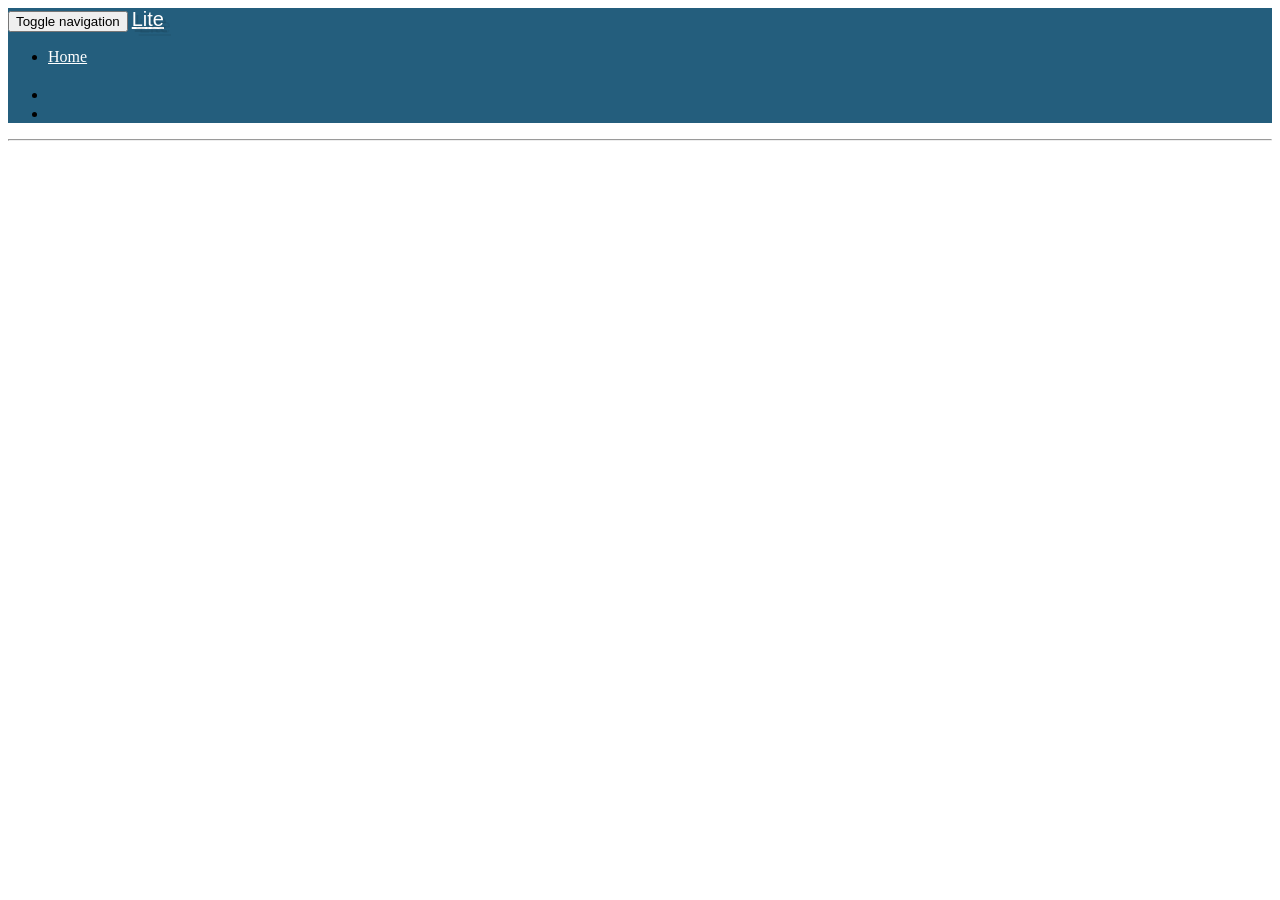
<file: index.html>
<!doctype html><html lang="en"><head><meta charset="utf-8"><title>Demolite</title><base href="https://akumar-nisum-com.github.io/demolite/"><link rel="stylesheet" type="text/css" href="https://bootswatch.com/paper/bootstrap.min.css"/><meta name="viewport" content="width=device-width,initial-scale=1"><link rel="icon" type="image/x-icon" href="favicon.ico"><link href="styles.d02945cea932c55f133f.bundle.css" rel="stylesheet"/></head><body><app-root></app-root><script type="text/javascript" src="inline.f5c934b9cc975d966abd.bundle.js"></script><script type="text/javascript" src="polyfills.5ca7efe354a099a26800.bundle.js"></script><script type="text/javascript" src="vendor.69571fca03f5e42bea7c.bundle.js"></script><script type="text/javascript" src="main.ef1d5bef9954889adf33.bundle.js"></script></body></html>
</file>
<file: styles.d02945cea932c55f133f.bundle.css>
.btn-primary{background-color:#585b6f}.btn-success{background-color:#929abf}.btn-danger{background-color:#ce7a7d}.text-align-center{text-align:center}.image-align-center{display:block;margin:0 auto}.padding-1{padding:1px}.padding-2{padding:2px}.padding-3{padding:3px}.padding-4{padding:4px}.padding-5{padding:5px}.padding-6{padding:6px}.padding-7{padding:7px}.padding-8{padding:8px}.padding-9{padding:9px}.padding-10{padding:10px}.padding-11{padding:11px}.padding-12{padding:12px}.padding-13{padding:13px}.padding-14{padding:14px}.padding-15{padding:15px}.padding-16{padding:16px}.padding-17{padding:17px}.padding-18{padding:18px}.padding-19{padding:19px}.padding-20{padding:20px}.padding-21{padding:21px}.padding-22{padding:22px}.padding-23{padding:23px}.padding-24{padding:24px}.padding-25{padding:25px}.padding-26{padding:26px}.padding-27{padding:27px}.padding-28{padding:28px}.padding-29{padding:29px}.padding-30{padding:30px}.padding-31{padding:31px}.padding-32{padding:32px}.padding-33{padding:33px}.padding-34{padding:34px}.padding-35{padding:35px}.padding-36{padding:36px}.padding-37{padding:37px}.padding-38{padding:38px}.padding-39{padding:39px}.padding-40{padding:40px}.padding-41{padding:41px}.padding-42{padding:42px}.padding-43{padding:43px}.padding-44{padding:44px}.padding-45{padding:45px}.padding-46{padding:46px}.padding-47{padding:47px}.padding-48{padding:48px}.padding-49{padding:49px}.padding-50{padding:50px}.padding-51{padding:51px}.padding-52{padding:52px}.padding-53{padding:53px}.padding-54{padding:54px}.padding-55{padding:55px}.padding-56{padding:56px}.padding-57{padding:57px}.padding-58{padding:58px}.padding-59{padding:59px}.padding-60{padding:60px}.padding-61{padding:61px}.padding-62{padding:62px}.padding-63{padding:63px}.padding-64{padding:64px}.padding-65{padding:65px}.padding-66{padding:66px}.padding-67{padding:67px}.padding-68{padding:68px}.padding-69{padding:69px}.padding-70{padding:70px}.padding-71{padding:71px}.padding-72{padding:72px}.padding-73{padding:73px}.padding-74{padding:74px}.padding-75{padding:75px}.padding-76{padding:76px}.padding-77{padding:77px}.padding-78{padding:78px}.padding-79{padding:79px}.padding-80{padding:80px}.padding-81{padding:81px}.padding-82{padding:82px}.padding-83{padding:83px}.padding-84{padding:84px}.padding-85{padding:85px}.padding-86{padding:86px}.padding-87{padding:87px}.padding-88{padding:88px}.padding-89{padding:89px}.padding-90{padding:90px}.padding-91{padding:91px}.padding-92{padding:92px}.padding-93{padding:93px}.padding-94{padding:94px}.padding-95{padding:95px}.padding-96{padding:96px}.padding-97{padding:97px}.padding-98{padding:98px}.padding-99{padding:99px}.padding-100{padding:100px}.padding-top-1{padding-top:1px}.padding-top-2{padding-top:2px}.padding-top-3{padding-top:3px}.padding-top-4{padding-top:4px}.padding-top-5{padding-top:5px}.padding-top-6{padding-top:6px}.padding-top-7{padding-top:7px}.padding-top-8{padding-top:8px}.padding-top-9{padding-top:9px}.padding-top-10{padding-top:10px}.padding-top-11{padding-top:11px}.padding-top-12{padding-top:12px}.padding-top-13{padding-top:13px}.padding-top-14{padding-top:14px}.padding-top-15{padding-top:15px}.padding-top-16{padding-top:16px}.padding-top-17{padding-top:17px}.padding-top-18{padding-top:18px}.padding-top-19{padding-top:19px}.padding-top-20{padding-top:20px}.padding-top-21{padding-top:21px}.padding-top-22{padding-top:22px}.padding-top-23{padding-top:23px}.padding-top-24{padding-top:24px}.padding-top-25{padding-top:25px}.padding-top-26{padding-top:26px}.padding-top-27{padding-top:27px}.padding-top-28{padding-top:28px}.padding-top-29{padding-top:29px}.padding-top-30{padding-top:30px}.padding-top-31{padding-top:31px}.padding-top-32{padding-top:32px}.padding-top-33{padding-top:33px}.padding-top-34{padding-top:34px}.padding-top-35{padding-top:35px}.padding-top-36{padding-top:36px}.padding-top-37{padding-top:37px}.padding-top-38{padding-top:38px}.padding-top-39{padding-top:39px}.padding-top-40{padding-top:40px}.padding-top-41{padding-top:41px}.padding-top-42{padding-top:42px}.padding-top-43{padding-top:43px}.padding-top-44{padding-top:44px}.padding-top-45{padding-top:45px}.padding-top-46{padding-top:46px}.padding-top-47{padding-top:47px}.padding-top-48{padding-top:48px}.padding-top-49{padding-top:49px}.padding-top-50{padding-top:50px}.padding-top-51{padding-top:51px}.padding-top-52{padding-top:52px}.padding-top-53{padding-top:53px}.padding-top-54{padding-top:54px}.padding-top-55{padding-top:55px}.padding-top-56{padding-top:56px}.padding-top-57{padding-top:57px}.padding-top-58{padding-top:58px}.padding-top-59{padding-top:59px}.padding-top-60{padding-top:60px}.padding-top-61{padding-top:61px}.padding-top-62{padding-top:62px}.padding-top-63{padding-top:63px}.padding-top-64{padding-top:64px}.padding-top-65{padding-top:65px}.padding-top-66{padding-top:66px}.padding-top-67{padding-top:67px}.padding-top-68{padding-top:68px}.padding-top-69{padding-top:69px}.padding-top-70{padding-top:70px}.padding-top-71{padding-top:71px}.padding-top-72{padding-top:72px}.padding-top-73{padding-top:73px}.padding-top-74{padding-top:74px}.padding-top-75{padding-top:75px}.padding-top-76{padding-top:76px}.padding-top-77{padding-top:77px}.padding-top-78{padding-top:78px}.padding-top-79{padding-top:79px}.padding-top-80{padding-top:80px}.padding-top-81{padding-top:81px}.padding-top-82{padding-top:82px}.padding-top-83{padding-top:83px}.padding-top-84{padding-top:84px}.padding-top-85{padding-top:85px}.padding-top-86{padding-top:86px}.padding-top-87{padding-top:87px}.padding-top-88{padding-top:88px}.padding-top-89{padding-top:89px}.padding-top-90{padding-top:90px}.padding-top-91{padding-top:91px}.padding-top-92{padding-top:92px}.padding-top-93{padding-top:93px}.padding-top-94{padding-top:94px}.padding-top-95{padding-top:95px}.padding-top-96{padding-top:96px}.padding-top-97{padding-top:97px}.padding-top-98{padding-top:98px}.padding-top-99{padding-top:99px}.padding-top-100{padding-top:100px}.padding-bottom-1{padding-bottom:1px}.padding-bottom-2{padding-bottom:2px}.padding-bottom-3{padding-bottom:3px}.padding-bottom-4{padding-bottom:4px}.padding-bottom-5{padding-bottom:5px}.padding-bottom-6{padding-bottom:6px}.padding-bottom-7{padding-bottom:7px}.padding-bottom-8{padding-bottom:8px}.padding-bottom-9{padding-bottom:9px}.padding-bottom-10{padding-bottom:10px}.padding-bottom-11{padding-bottom:11px}.padding-bottom-12{padding-bottom:12px}.padding-bottom-13{padding-bottom:13px}.padding-bottom-14{padding-bottom:14px}.padding-bottom-15{padding-bottom:15px}.padding-bottom-16{padding-bottom:16px}.padding-bottom-17{padding-bottom:17px}.padding-bottom-18{padding-bottom:18px}.padding-bottom-19{padding-bottom:19px}.padding-bottom-20{padding-bottom:20px}.padding-bottom-21{padding-bottom:21px}.padding-bottom-22{padding-bottom:22px}.padding-bottom-23{padding-bottom:23px}.padding-bottom-24{padding-bottom:24px}.padding-bottom-25{padding-bottom:25px}.padding-bottom-26{padding-bottom:26px}.padding-bottom-27{padding-bottom:27px}.padding-bottom-28{padding-bottom:28px}.padding-bottom-29{padding-bottom:29px}.padding-bottom-30{padding-bottom:30px}.padding-bottom-31{padding-bottom:31px}.padding-bottom-32{padding-bottom:32px}.padding-bottom-33{padding-bottom:33px}.padding-bottom-34{padding-bottom:34px}.padding-bottom-35{padding-bottom:35px}.padding-bottom-36{padding-bottom:36px}.padding-bottom-37{padding-bottom:37px}.padding-bottom-38{padding-bottom:38px}.padding-bottom-39{padding-bottom:39px}.padding-bottom-40{padding-bottom:40px}.padding-bottom-41{padding-bottom:41px}.padding-bottom-42{padding-bottom:42px}.padding-bottom-43{padding-bottom:43px}.padding-bottom-44{padding-bottom:44px}.padding-bottom-45{padding-bottom:45px}.padding-bottom-46{padding-bottom:46px}.padding-bottom-47{padding-bottom:47px}.padding-bottom-48{padding-bottom:48px}.padding-bottom-49{padding-bottom:49px}.padding-bottom-50{padding-bottom:50px}.padding-bottom-51{padding-bottom:51px}.padding-bottom-52{padding-bottom:52px}.padding-bottom-53{padding-bottom:53px}.padding-bottom-54{padding-bottom:54px}.padding-bottom-55{padding-bottom:55px}.padding-bottom-56{padding-bottom:56px}.padding-bottom-57{padding-bottom:57px}.padding-bottom-58{padding-bottom:58px}.padding-bottom-59{padding-bottom:59px}.padding-bottom-60{padding-bottom:60px}.padding-bottom-61{padding-bottom:61px}.padding-bottom-62{padding-bottom:62px}.padding-bottom-63{padding-bottom:63px}.padding-bottom-64{padding-bottom:64px}.padding-bottom-65{padding-bottom:65px}.padding-bottom-66{padding-bottom:66px}.padding-bottom-67{padding-bottom:67px}.padding-bottom-68{padding-bottom:68px}.padding-bottom-69{padding-bottom:69px}.padding-bottom-70{padding-bottom:70px}.padding-bottom-71{padding-bottom:71px}.padding-bottom-72{padding-bottom:72px}.padding-bottom-73{padding-bottom:73px}.padding-bottom-74{padding-bottom:74px}.padding-bottom-75{padding-bottom:75px}.padding-bottom-76{padding-bottom:76px}.padding-bottom-77{padding-bottom:77px}.padding-bottom-78{padding-bottom:78px}.padding-bottom-79{padding-bottom:79px}.padding-bottom-80{padding-bottom:80px}.padding-bottom-81{padding-bottom:81px}.padding-bottom-82{padding-bottom:82px}.padding-bottom-83{padding-bottom:83px}.padding-bottom-84{padding-bottom:84px}.padding-bottom-85{padding-bottom:85px}.padding-bottom-86{padding-bottom:86px}.padding-bottom-87{padding-bottom:87px}.padding-bottom-88{padding-bottom:88px}.padding-bottom-89{padding-bottom:89px}.padding-bottom-90{padding-bottom:90px}.padding-bottom-91{padding-bottom:91px}.padding-bottom-92{padding-bottom:92px}.padding-bottom-93{padding-bottom:93px}.padding-bottom-94{padding-bottom:94px}.padding-bottom-95{padding-bottom:95px}.padding-bottom-96{padding-bottom:96px}.padding-bottom-97{padding-bottom:97px}.padding-bottom-98{padding-bottom:98px}.padding-bottom-99{padding-bottom:99px}.padding-bottom-100{padding-bottom:100px}.padding-right-1{padding-right:1px}.padding-right-2{padding-right:2px}.padding-right-3{padding-right:3px}.padding-right-4{padding-right:4px}.padding-right-5{padding-right:5px}.padding-right-6{padding-right:6px}.padding-right-7{padding-right:7px}.padding-right-8{padding-right:8px}.padding-right-9{padding-right:9px}.padding-right-10{padding-right:10px}.padding-right-11{padding-right:11px}.padding-right-12{padding-right:12px}.padding-right-13{padding-right:13px}.padding-right-14{padding-right:14px}.padding-right-15{padding-right:15px}.padding-right-16{padding-right:16px}.padding-right-17{padding-right:17px}.padding-right-18{padding-right:18px}.padding-right-19{padding-right:19px}.padding-right-20{padding-right:20px}.padding-right-21{padding-right:21px}.padding-right-22{padding-right:22px}.padding-right-23{padding-right:23px}.padding-right-24{padding-right:24px}.padding-right-25{padding-right:25px}.padding-right-26{padding-right:26px}.padding-right-27{padding-right:27px}.padding-right-28{padding-right:28px}.padding-right-29{padding-right:29px}.padding-right-30{padding-right:30px}.padding-right-31{padding-right:31px}.padding-right-32{padding-right:32px}.padding-right-33{padding-right:33px}.padding-right-34{padding-right:34px}.padding-right-35{padding-right:35px}.padding-right-36{padding-right:36px}.padding-right-37{padding-right:37px}.padding-right-38{padding-right:38px}.padding-right-39{padding-right:39px}.padding-right-40{padding-right:40px}.padding-right-41{padding-right:41px}.padding-right-42{padding-right:42px}.padding-right-43{padding-right:43px}.padding-right-44{padding-right:44px}.padding-right-45{padding-right:45px}.padding-right-46{padding-right:46px}.padding-right-47{padding-right:47px}.padding-right-48{padding-right:48px}.padding-right-49{padding-right:49px}.padding-right-50{padding-right:50px}.padding-right-51{padding-right:51px}.padding-right-52{padding-right:52px}.padding-right-53{padding-right:53px}.padding-right-54{padding-right:54px}.padding-right-55{padding-right:55px}.padding-right-56{padding-right:56px}.padding-right-57{padding-right:57px}.padding-right-58{padding-right:58px}.padding-right-59{padding-right:59px}.padding-right-60{padding-right:60px}.padding-right-61{padding-right:61px}.padding-right-62{padding-right:62px}.padding-right-63{padding-right:63px}.padding-right-64{padding-right:64px}.padding-right-65{padding-right:65px}.padding-right-66{padding-right:66px}.padding-right-67{padding-right:67px}.padding-right-68{padding-right:68px}.padding-right-69{padding-right:69px}.padding-right-70{padding-right:70px}.padding-right-71{padding-right:71px}.padding-right-72{padding-right:72px}.padding-right-73{padding-right:73px}.padding-right-74{padding-right:74px}.padding-right-75{padding-right:75px}.padding-right-76{padding-right:76px}.padding-right-77{padding-right:77px}.padding-right-78{padding-right:78px}.padding-right-79{padding-right:79px}.padding-right-80{padding-right:80px}.padding-right-81{padding-right:81px}.padding-right-82{padding-right:82px}.padding-right-83{padding-right:83px}.padding-right-84{padding-right:84px}.padding-right-85{padding-right:85px}.padding-right-86{padding-right:86px}.padding-right-87{padding-right:87px}.padding-right-88{padding-right:88px}.padding-right-89{padding-right:89px}.padding-right-90{padding-right:90px}.padding-right-91{padding-right:91px}.padding-right-92{padding-right:92px}.padding-right-93{padding-right:93px}.padding-right-94{padding-right:94px}.padding-right-95{padding-right:95px}.padding-right-96{padding-right:96px}.padding-right-97{padding-right:97px}.padding-right-98{padding-right:98px}.padding-right-99{padding-right:99px}.padding-right-100{padding-right:100px}.padding-left-1{padding-left:1px}.padding-left-2{padding-left:2px}.padding-left-3{padding-left:3px}.padding-left-4{padding-left:4px}.padding-left-5{padding-left:5px}.padding-left-6{padding-left:6px}.padding-left-7{padding-left:7px}.padding-left-8{padding-left:8px}.padding-left-9{padding-left:9px}.padding-left-10{padding-left:10px}.padding-left-11{padding-left:11px}.padding-left-12{padding-left:12px}.padding-left-13{padding-left:13px}.padding-left-14{padding-left:14px}.padding-left-15{padding-left:15px}.padding-left-16{padding-left:16px}.padding-left-17{padding-left:17px}.padding-left-18{padding-left:18px}.padding-left-19{padding-left:19px}.padding-left-20{padding-left:20px}.padding-left-21{padding-left:21px}.padding-left-22{padding-left:22px}.padding-left-23{padding-left:23px}.padding-left-24{padding-left:24px}.padding-left-25{padding-left:25px}.padding-left-26{padding-left:26px}.padding-left-27{padding-left:27px}.padding-left-28{padding-left:28px}.padding-left-29{padding-left:29px}.padding-left-30{padding-left:30px}.padding-left-31{padding-left:31px}.padding-left-32{padding-left:32px}.padding-left-33{padding-left:33px}.padding-left-34{padding-left:34px}.padding-left-35{padding-left:35px}.padding-left-36{padding-left:36px}.padding-left-37{padding-left:37px}.padding-left-38{padding-left:38px}.padding-left-39{padding-left:39px}.padding-left-40{padding-left:40px}.padding-left-41{padding-left:41px}.padding-left-42{padding-left:42px}.padding-left-43{padding-left:43px}.padding-left-44{padding-left:44px}.padding-left-45{padding-left:45px}.padding-left-46{padding-left:46px}.padding-left-47{padding-left:47px}.padding-left-48{padding-left:48px}.padding-left-49{padding-left:49px}.padding-left-50{padding-left:50px}.padding-left-51{padding-left:51px}.padding-left-52{padding-left:52px}.padding-left-53{padding-left:53px}.padding-left-54{padding-left:54px}.padding-left-55{padding-left:55px}.padding-left-56{padding-left:56px}.padding-left-57{padding-left:57px}.padding-left-58{padding-left:58px}.padding-left-59{padding-left:59px}.padding-left-60{padding-left:60px}.padding-left-61{padding-left:61px}.padding-left-62{padding-left:62px}.padding-left-63{padding-left:63px}.padding-left-64{padding-left:64px}.padding-left-65{padding-left:65px}.padding-left-66{padding-left:66px}.padding-left-67{padding-left:67px}.padding-left-68{padding-left:68px}.padding-left-69{padding-left:69px}.padding-left-70{padding-left:70px}.padding-left-71{padding-left:71px}.padding-left-72{padding-left:72px}.padding-left-73{padding-left:73px}.padding-left-74{padding-left:74px}.padding-left-75{padding-left:75px}.padding-left-76{padding-left:76px}.padding-left-77{padding-left:77px}.padding-left-78{padding-left:78px}.padding-left-79{padding-left:79px}.padding-left-80{padding-left:80px}.padding-left-81{padding-left:81px}.padding-left-82{padding-left:82px}.padding-left-83{padding-left:83px}.padding-left-84{padding-left:84px}.padding-left-85{padding-left:85px}.padding-left-86{padding-left:86px}.padding-left-87{padding-left:87px}.padding-left-88{padding-left:88px}.padding-left-89{padding-left:89px}.padding-left-90{padding-left:90px}.padding-left-91{padding-left:91px}.padding-left-92{padding-left:92px}.padding-left-93{padding-left:93px}.padding-left-94{padding-left:94px}.padding-left-95{padding-left:95px}.padding-left-96{padding-left:96px}.padding-left-97{padding-left:97px}.padding-left-98{padding-left:98px}.padding-left-99{padding-left:99px}.padding-left-100{padding-left:100px}.margin-1{margin:1px}.margin-2{margin:2px}.margin-3{margin:3px}.margin-4{margin:4px}.margin-5{margin:5px}.margin-6{margin:6px}.margin-7{margin:7px}.margin-8{margin:8px}.margin-9{margin:9px}.margin-10{margin:10px}.margin-11{margin:11px}.margin-12{margin:12px}.margin-13{margin:13px}.margin-14{margin:14px}.margin-15{margin:15px}.margin-16{margin:16px}.margin-17{margin:17px}.margin-18{margin:18px}.margin-19{margin:19px}.margin-20{margin:20px}.margin-21{margin:21px}.margin-22{margin:22px}.margin-23{margin:23px}.margin-24{margin:24px}.margin-25{margin:25px}.margin-26{margin:26px}.margin-27{margin:27px}.margin-28{margin:28px}.margin-29{margin:29px}.margin-30{margin:30px}.margin-31{margin:31px}.margin-32{margin:32px}.margin-33{margin:33px}.margin-34{margin:34px}.margin-35{margin:35px}.margin-36{margin:36px}.margin-37{margin:37px}.margin-38{margin:38px}.margin-39{margin:39px}.margin-40{margin:40px}.margin-41{margin:41px}.margin-42{margin:42px}.margin-43{margin:43px}.margin-44{margin:44px}.margin-45{margin:45px}.margin-46{margin:46px}.margin-47{margin:47px}.margin-48{margin:48px}.margin-49{margin:49px}.margin-50{margin:50px}.margin-51{margin:51px}.margin-52{margin:52px}.margin-53{margin:53px}.margin-54{margin:54px}.margin-55{margin:55px}.margin-56{margin:56px}.margin-57{margin:57px}.margin-58{margin:58px}.margin-59{margin:59px}.margin-60{margin:60px}.margin-61{margin:61px}.margin-62{margin:62px}.margin-63{margin:63px}.margin-64{margin:64px}.margin-65{margin:65px}.margin-66{margin:66px}.margin-67{margin:67px}.margin-68{margin:68px}.margin-69{margin:69px}.margin-70{margin:70px}.margin-71{margin:71px}.margin-72{margin:72px}.margin-73{margin:73px}.margin-74{margin:74px}.margin-75{margin:75px}.margin-76{margin:76px}.margin-77{margin:77px}.margin-78{margin:78px}.margin-79{margin:79px}.margin-80{margin:80px}.margin-81{margin:81px}.margin-82{margin:82px}.margin-83{margin:83px}.margin-84{margin:84px}.margin-85{margin:85px}.margin-86{margin:86px}.margin-87{margin:87px}.margin-88{margin:88px}.margin-89{margin:89px}.margin-90{margin:90px}.margin-91{margin:91px}.margin-92{margin:92px}.margin-93{margin:93px}.margin-94{margin:94px}.margin-95{margin:95px}.margin-96{margin:96px}.margin-97{margin:97px}.margin-98{margin:98px}.margin-99{margin:99px}.margin-100{margin:100px}.margin-top-1{margin-top:1px}.margin-top-2{margin-top:2px}.margin-top-3{margin-top:3px}.margin-top-4{margin-top:4px}.margin-top-5{margin-top:5px}.margin-top-6{margin-top:6px}.margin-top-7{margin-top:7px}.margin-top-8{margin-top:8px}.margin-top-9{margin-top:9px}.margin-top-10{margin-top:10px}.margin-top-11{margin-top:11px}.margin-top-12{margin-top:12px}.margin-top-13{margin-top:13px}.margin-top-14{margin-top:14px}.margin-top-15{margin-top:15px}.margin-top-16{margin-top:16px}.margin-top-17{margin-top:17px}.margin-top-18{margin-top:18px}.margin-top-19{margin-top:19px}.margin-top-20{margin-top:20px}.margin-top-21{margin-top:21px}.margin-top-22{margin-top:22px}.margin-top-23{margin-top:23px}.margin-top-24{margin-top:24px}.margin-top-25{margin-top:25px}.margin-top-26{margin-top:26px}.margin-top-27{margin-top:27px}.margin-top-28{margin-top:28px}.margin-top-29{margin-top:29px}.margin-top-30{margin-top:30px}.margin-top-31{margin-top:31px}.margin-top-32{margin-top:32px}.margin-top-33{margin-top:33px}.margin-top-34{margin-top:34px}.margin-top-35{margin-top:35px}.margin-top-36{margin-top:36px}.margin-top-37{margin-top:37px}.margin-top-38{margin-top:38px}.margin-top-39{margin-top:39px}.margin-top-40{margin-top:40px}.margin-top-41{margin-top:41px}.margin-top-42{margin-top:42px}.margin-top-43{margin-top:43px}.margin-top-44{margin-top:44px}.margin-top-45{margin-top:45px}.margin-top-46{margin-top:46px}.margin-top-47{margin-top:47px}.margin-top-48{margin-top:48px}.margin-top-49{margin-top:49px}.margin-top-50{margin-top:50px}.margin-top-51{margin-top:51px}.margin-top-52{margin-top:52px}.margin-top-53{margin-top:53px}.margin-top-54{margin-top:54px}.margin-top-55{margin-top:55px}.margin-top-56{margin-top:56px}.margin-top-57{margin-top:57px}.margin-top-58{margin-top:58px}.margin-top-59{margin-top:59px}.margin-top-60{margin-top:60px}.margin-top-61{margin-top:61px}.margin-top-62{margin-top:62px}.margin-top-63{margin-top:63px}.margin-top-64{margin-top:64px}.margin-top-65{margin-top:65px}.margin-top-66{margin-top:66px}.margin-top-67{margin-top:67px}.margin-top-68{margin-top:68px}.margin-top-69{margin-top:69px}.margin-top-70{margin-top:70px}.margin-top-71{margin-top:71px}.margin-top-72{margin-top:72px}.margin-top-73{margin-top:73px}.margin-top-74{margin-top:74px}.margin-top-75{margin-top:75px}.margin-top-76{margin-top:76px}.margin-top-77{margin-top:77px}.margin-top-78{margin-top:78px}.margin-top-79{margin-top:79px}.margin-top-80{margin-top:80px}.margin-top-81{margin-top:81px}.margin-top-82{margin-top:82px}.margin-top-83{margin-top:83px}.margin-top-84{margin-top:84px}.margin-top-85{margin-top:85px}.margin-top-86{margin-top:86px}.margin-top-87{margin-top:87px}.margin-top-88{margin-top:88px}.margin-top-89{margin-top:89px}.margin-top-90{margin-top:90px}.margin-top-91{margin-top:91px}.margin-top-92{margin-top:92px}.margin-top-93{margin-top:93px}.margin-top-94{margin-top:94px}.margin-top-95{margin-top:95px}.margin-top-96{margin-top:96px}.margin-top-97{margin-top:97px}.margin-top-98{margin-top:98px}.margin-top-99{margin-top:99px}.margin-top-100{margin-top:100px}.margin-bottom-1{margin-bottom:1px}.margin-bottom-2{margin-bottom:2px}.margin-bottom-3{margin-bottom:3px}.margin-bottom-4{margin-bottom:4px}.margin-bottom-5{margin-bottom:5px}.margin-bottom-6{margin-bottom:6px}.margin-bottom-7{margin-bottom:7px}.margin-bottom-8{margin-bottom:8px}.margin-bottom-9{margin-bottom:9px}.margin-bottom-10{margin-bottom:10px}.margin-bottom-11{margin-bottom:11px}.margin-bottom-12{margin-bottom:12px}.margin-bottom-13{margin-bottom:13px}.margin-bottom-14{margin-bottom:14px}.margin-bottom-15{margin-bottom:15px}.margin-bottom-16{margin-bottom:16px}.margin-bottom-17{margin-bottom:17px}.margin-bottom-18{margin-bottom:18px}.margin-bottom-19{margin-bottom:19px}.margin-bottom-20{margin-bottom:20px}.margin-bottom-21{margin-bottom:21px}.margin-bottom-22{margin-bottom:22px}.margin-bottom-23{margin-bottom:23px}.margin-bottom-24{margin-bottom:24px}.margin-bottom-25{margin-bottom:25px}.margin-bottom-26{margin-bottom:26px}.margin-bottom-27{margin-bottom:27px}.margin-bottom-28{margin-bottom:28px}.margin-bottom-29{margin-bottom:29px}.margin-bottom-30{margin-bottom:30px}.margin-bottom-31{margin-bottom:31px}.margin-bottom-32{margin-bottom:32px}.margin-bottom-33{margin-bottom:33px}.margin-bottom-34{margin-bottom:34px}.margin-bottom-35{margin-bottom:35px}.margin-bottom-36{margin-bottom:36px}.margin-bottom-37{margin-bottom:37px}.margin-bottom-38{margin-bottom:38px}.margin-bottom-39{margin-bottom:39px}.margin-bottom-40{margin-bottom:40px}.margin-bottom-41{margin-bottom:41px}.margin-bottom-42{margin-bottom:42px}.margin-bottom-43{margin-bottom:43px}.margin-bottom-44{margin-bottom:44px}.margin-bottom-45{margin-bottom:45px}.margin-bottom-46{margin-bottom:46px}.margin-bottom-47{margin-bottom:47px}.margin-bottom-48{margin-bottom:48px}.margin-bottom-49{margin-bottom:49px}.margin-bottom-50{margin-bottom:50px}.margin-bottom-51{margin-bottom:51px}.margin-bottom-52{margin-bottom:52px}.margin-bottom-53{margin-bottom:53px}.margin-bottom-54{margin-bottom:54px}.margin-bottom-55{margin-bottom:55px}.margin-bottom-56{margin-bottom:56px}.margin-bottom-57{margin-bottom:57px}.margin-bottom-58{margin-bottom:58px}.margin-bottom-59{margin-bottom:59px}.margin-bottom-60{margin-bottom:60px}.margin-bottom-61{margin-bottom:61px}.margin-bottom-62{margin-bottom:62px}.margin-bottom-63{margin-bottom:63px}.margin-bottom-64{margin-bottom:64px}.margin-bottom-65{margin-bottom:65px}.margin-bottom-66{margin-bottom:66px}.margin-bottom-67{margin-bottom:67px}.margin-bottom-68{margin-bottom:68px}.margin-bottom-69{margin-bottom:69px}.margin-bottom-70{margin-bottom:70px}.margin-bottom-71{margin-bottom:71px}.margin-bottom-72{margin-bottom:72px}.margin-bottom-73{margin-bottom:73px}.margin-bottom-74{margin-bottom:74px}.margin-bottom-75{margin-bottom:75px}.margin-bottom-76{margin-bottom:76px}.margin-bottom-77{margin-bottom:77px}.margin-bottom-78{margin-bottom:78px}.margin-bottom-79{margin-bottom:79px}.margin-bottom-80{margin-bottom:80px}.margin-bottom-81{margin-bottom:81px}.margin-bottom-82{margin-bottom:82px}.margin-bottom-83{margin-bottom:83px}.margin-bottom-84{margin-bottom:84px}.margin-bottom-85{margin-bottom:85px}.margin-bottom-86{margin-bottom:86px}.margin-bottom-87{margin-bottom:87px}.margin-bottom-88{margin-bottom:88px}.margin-bottom-89{margin-bottom:89px}.margin-bottom-90{margin-bottom:90px}.margin-bottom-91{margin-bottom:91px}.margin-bottom-92{margin-bottom:92px}.margin-bottom-93{margin-bottom:93px}.margin-bottom-94{margin-bottom:94px}.margin-bottom-95{margin-bottom:95px}.margin-bottom-96{margin-bottom:96px}.margin-bottom-97{margin-bottom:97px}.margin-bottom-98{margin-bottom:98px}.margin-bottom-99{margin-bottom:99px}.margin-bottom-100{margin-bottom:100px}.margin-right-1{margin-right:1px}.margin-right-2{margin-right:2px}.margin-right-3{margin-right:3px}.margin-right-4{margin-right:4px}.margin-right-5{margin-right:5px}.margin-right-6{margin-right:6px}.margin-right-7{margin-right:7px}.margin-right-8{margin-right:8px}.margin-right-9{margin-right:9px}.margin-right-10{margin-right:10px}.margin-right-11{margin-right:11px}.margin-right-12{margin-right:12px}.margin-right-13{margin-right:13px}.margin-right-14{margin-right:14px}.margin-right-15{margin-right:15px}.margin-right-16{margin-right:16px}.margin-right-17{margin-right:17px}.margin-right-18{margin-right:18px}.margin-right-19{margin-right:19px}.margin-right-20{margin-right:20px}.margin-right-21{margin-right:21px}.margin-right-22{margin-right:22px}.margin-right-23{margin-right:23px}.margin-right-24{margin-right:24px}.margin-right-25{margin-right:25px}.margin-right-26{margin-right:26px}.margin-right-27{margin-right:27px}.margin-right-28{margin-right:28px}.margin-right-29{margin-right:29px}.margin-right-30{margin-right:30px}.margin-right-31{margin-right:31px}.margin-right-32{margin-right:32px}.margin-right-33{margin-right:33px}.margin-right-34{margin-right:34px}.margin-right-35{margin-right:35px}.margin-right-36{margin-right:36px}.margin-right-37{margin-right:37px}.margin-right-38{margin-right:38px}.margin-right-39{margin-right:39px}.margin-right-40{margin-right:40px}.margin-right-41{margin-right:41px}.margin-right-42{margin-right:42px}.margin-right-43{margin-right:43px}.margin-right-44{margin-right:44px}.margin-right-45{margin-right:45px}.margin-right-46{margin-right:46px}.margin-right-47{margin-right:47px}.margin-right-48{margin-right:48px}.margin-right-49{margin-right:49px}.margin-right-50{margin-right:50px}.margin-right-51{margin-right:51px}.margin-right-52{margin-right:52px}.margin-right-53{margin-right:53px}.margin-right-54{margin-right:54px}.margin-right-55{margin-right:55px}.margin-right-56{margin-right:56px}.margin-right-57{margin-right:57px}.margin-right-58{margin-right:58px}.margin-right-59{margin-right:59px}.margin-right-60{margin-right:60px}.margin-right-61{margin-right:61px}.margin-right-62{margin-right:62px}.margin-right-63{margin-right:63px}.margin-right-64{margin-right:64px}.margin-right-65{margin-right:65px}.margin-right-66{margin-right:66px}.margin-right-67{margin-right:67px}.margin-right-68{margin-right:68px}.margin-right-69{margin-right:69px}.margin-right-70{margin-right:70px}.margin-right-71{margin-right:71px}.margin-right-72{margin-right:72px}.margin-right-73{margin-right:73px}.margin-right-74{margin-right:74px}.margin-right-75{margin-right:75px}.margin-right-76{margin-right:76px}.margin-right-77{margin-right:77px}.margin-right-78{margin-right:78px}.margin-right-79{margin-right:79px}.margin-right-80{margin-right:80px}.margin-right-81{margin-right:81px}.margin-right-82{margin-right:82px}.margin-right-83{margin-right:83px}.margin-right-84{margin-right:84px}.margin-right-85{margin-right:85px}.margin-right-86{margin-right:86px}.margin-right-87{margin-right:87px}.margin-right-88{margin-right:88px}.margin-right-89{margin-right:89px}.margin-right-90{margin-right:90px}.margin-right-91{margin-right:91px}.margin-right-92{margin-right:92px}.margin-right-93{margin-right:93px}.margin-right-94{margin-right:94px}.margin-right-95{margin-right:95px}.margin-right-96{margin-right:96px}.margin-right-97{margin-right:97px}.margin-right-98{margin-right:98px}.margin-right-99{margin-right:99px}.margin-right-100{margin-right:100px}.margin-left-1{margin-left:1px}.margin-left-2{margin-left:2px}.margin-left-3{margin-left:3px}.margin-left-4{margin-left:4px}.margin-left-5{margin-left:5px}.margin-left-6{margin-left:6px}.margin-left-7{margin-left:7px}.margin-left-8{margin-left:8px}.margin-left-9{margin-left:9px}.margin-left-10{margin-left:10px}.margin-left-11{margin-left:11px}.margin-left-12{margin-left:12px}.margin-left-13{margin-left:13px}.margin-left-14{margin-left:14px}.margin-left-15{margin-left:15px}.margin-left-16{margin-left:16px}.margin-left-17{margin-left:17px}.margin-left-18{margin-left:18px}.margin-left-19{margin-left:19px}.margin-left-20{margin-left:20px}.margin-left-21{margin-left:21px}.margin-left-22{margin-left:22px}.margin-left-23{margin-left:23px}.margin-left-24{margin-left:24px}.margin-left-25{margin-left:25px}.margin-left-26{margin-left:26px}.margin-left-27{margin-left:27px}.margin-left-28{margin-left:28px}.margin-left-29{margin-left:29px}.margin-left-30{margin-left:30px}.margin-left-31{margin-left:31px}.margin-left-32{margin-left:32px}.margin-left-33{margin-left:33px}.margin-left-34{margin-left:34px}.margin-left-35{margin-left:35px}.margin-left-36{margin-left:36px}.margin-left-37{margin-left:37px}.margin-left-38{margin-left:38px}.margin-left-39{margin-left:39px}.margin-left-40{margin-left:40px}.margin-left-41{margin-left:41px}.margin-left-42{margin-left:42px}.margin-left-43{margin-left:43px}.margin-left-44{margin-left:44px}.margin-left-45{margin-left:45px}.margin-left-46{margin-left:46px}.margin-left-47{margin-left:47px}.margin-left-48{margin-left:48px}.margin-left-49{margin-left:49px}.margin-left-50{margin-left:50px}.margin-left-51{margin-left:51px}.margin-left-52{margin-left:52px}.margin-left-53{margin-left:53px}.margin-left-54{margin-left:54px}.margin-left-55{margin-left:55px}.margin-left-56{margin-left:56px}.margin-left-57{margin-left:57px}.margin-left-58{margin-left:58px}.margin-left-59{margin-left:59px}.margin-left-60{margin-left:60px}.margin-left-61{margin-left:61px}.margin-left-62{margin-left:62px}.margin-left-63{margin-left:63px}.margin-left-64{margin-left:64px}.margin-left-65{margin-left:65px}.margin-left-66{margin-left:66px}.margin-left-67{margin-left:67px}.margin-left-68{margin-left:68px}.margin-left-69{margin-left:69px}.margin-left-70{margin-left:70px}.margin-left-71{margin-left:71px}.margin-left-72{margin-left:72px}.margin-left-73{margin-left:73px}.margin-left-74{margin-left:74px}.margin-left-75{margin-left:75px}.margin-left-76{margin-left:76px}.margin-left-77{margin-left:77px}.margin-left-78{margin-left:78px}.margin-left-79{margin-left:79px}.margin-left-80{margin-left:80px}.margin-left-81{margin-left:81px}.margin-left-82{margin-left:82px}.margin-left-83{margin-left:83px}.margin-left-84{margin-left:84px}.margin-left-85{margin-left:85px}.margin-left-86{margin-left:86px}.margin-left-87{margin-left:87px}.margin-left-88{margin-left:88px}.margin-left-89{margin-left:89px}.margin-left-90{margin-left:90px}.margin-left-91{margin-left:91px}.margin-left-92{margin-left:92px}.margin-left-93{margin-left:93px}.margin-left-94{margin-left:94px}.margin-left-95{margin-left:95px}.margin-left-96{margin-left:96px}.margin-left-97{margin-left:97px}.margin-left-98{margin-left:98px}.margin-left-99{margin-left:99px}.margin-left-100{margin-left:100px}
</file>
